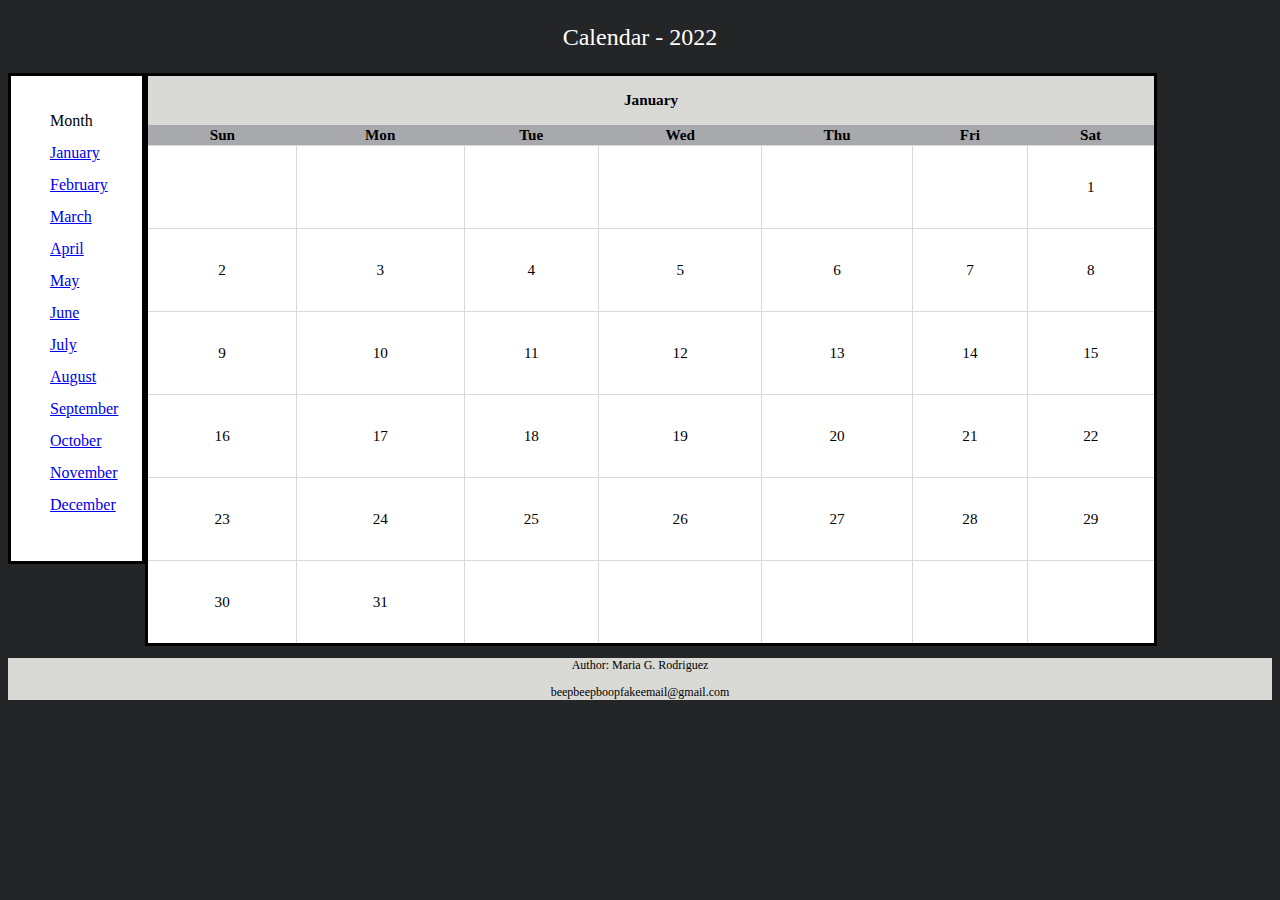
<file: index.html>
<!DOCTYPE html>
<html>
<head>
	<!--
	Author: Maria G. Rodriguez
	Date: November 1, 2022
	Program: Calendar.html
	-->
	<meta charset="utf-8"/>
	<title> Calendar 2022</title>
	<link href="calendar.css" rel="stylesheet"/>
</head>

<body>
	<footer class="Title">
		<p id="title"> Calendar - 2022</p>
	</footer>
<aside>
	<nav>
		<ul>
			<li>Month</li>
			<li><a href="index.html">January</a></li>
			<li><a href="c_february.html">February</a></li>
			<li><a href="c_march.html">March</a></li>
			<li><a href="c_april.html">April</a></li>
			<li><a href="c_may.html">May</a></li>
			<li><a href="c_june.html">June</a></li>
			<li><a href="c_july.html">July</a></li>
			<li><a href="c_august.html">August</a></li>
			<li><a href="c_september.html">September</a></li>
			<li><a href="c_october.html">October</a></li>
			<li><a href="c_november.html">November</a></li>
			<li><a href="c_december.html">December</a></li>
		</ul>
	</nav>
</aside>
	<table class="Month">
		<thead>
		<tr> 
			<th colspan="7">January</th>
		</tr>
		</thead>
		<tbody>
		<tr id="wkdays">
			<th>Sun</th>
			<th>Mon</th>
			<th>Tue</th>
			<th>Wed</th>
			<th>Thu</th>
			<th>Fri</th>
			<th>Sat</th>
		</tr>
			<tr>
				<td> </td>
				<td> </td>
				<td> </td>
				<td> </td>
				<td> </td>
				<td> </td>
				<td>1</td>
			</tr>
			<tr>
				<td>2</td>
				<td>3</td>
				<td>4</td>
				<td>5</td>
				<td>6</td>
				<td>7</td>
				<td>8</td>
			</tr>
			<tr>
				<td>9</td>
				<td>10</td>
				<td>11</td>
				<td>12</td>
				<td>13</td>
				<td>14</td>
				<td>15</td>
			</tr>
			<tr>
				<td>16</td>
				<td>17</td>
				<td>18</td>
				<td>19</td>
				<td>20</td>
				<td>21</td>
				<td>22</td>
			</tr>
			<tr>
				<td>23</td>
				<td>24</td>
				<td>25</td>
				<td>26</td>
				<td>27</td>
				<td>28</td>
				<td>29</td>
			</tr>
			<tr>
				<td>30</td>
				<td>31</td>
				<td></td>
				<td></td>
				<td></td>
				<td></td>
				<td></td>
			</tr>
		</tbody>
	</table>
	
</body>
<footer>
	<p> Author: Maria G. Rodriguez</p>
	<p> beepbeepboopfakeemail@gmail.com</p>
</footer>

</html>
</file>
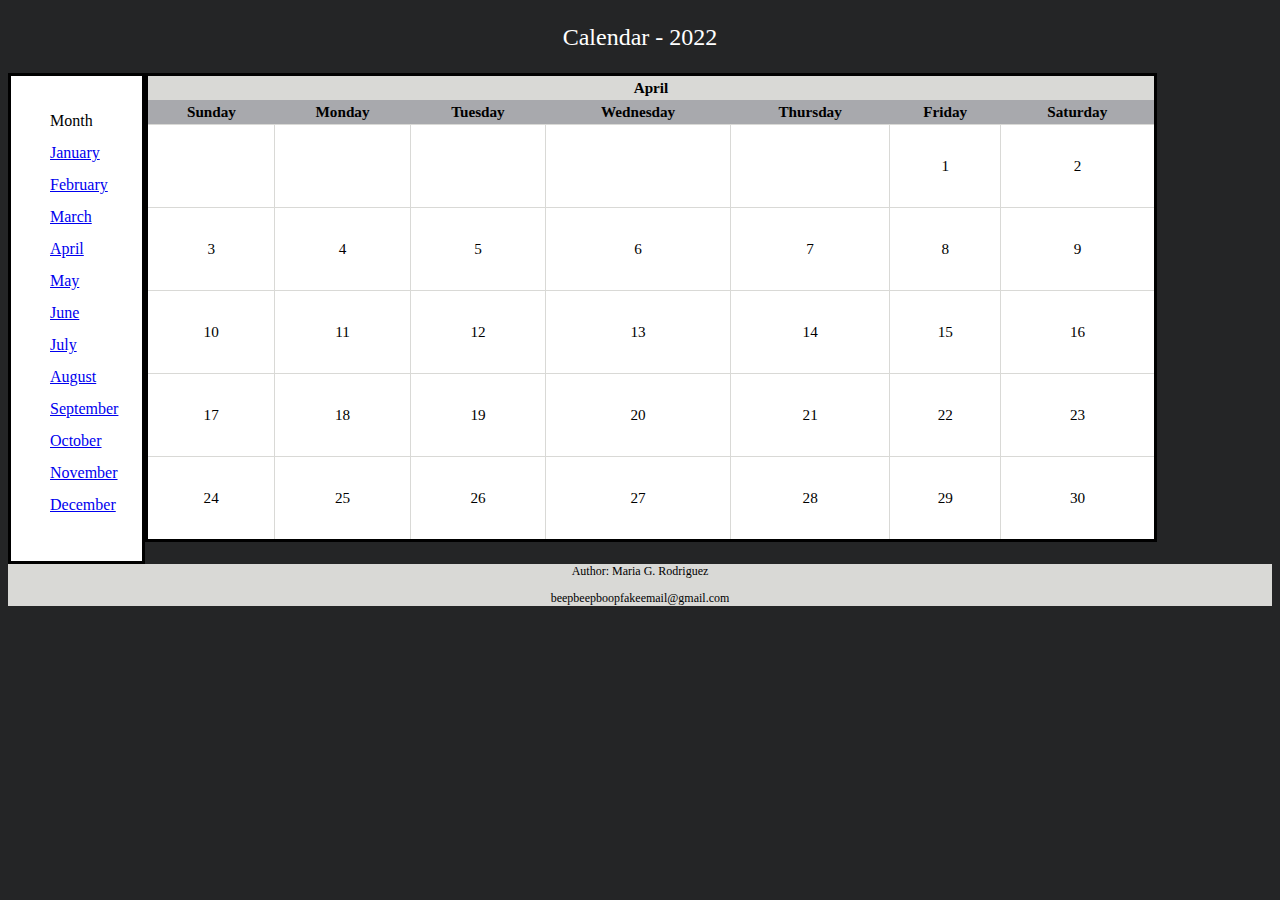
<file: c_april.html>
<!DOCTYPE html>
<html>

<head>
	<!--
	Author: Maria G. Rodriguez
	Date: November 1, 2022
	Program: Calendar.html
	-->
	<meta charset="utf-8"/>
	<title> Calendar 2022</title>
	<link href="calendar.css" rel="stylesheet"/>
</head>

<body>
	<footer class="Title">
		<p id="title"> Calendar - 2022</p>
	</footer>
<aside>
	<nav>
		<ul>
			<li>Month</li>
			<li><a href="index.html">January</a></li>
			<li><a href="c_february.html">February</a></li>
			<li><a href="c_march.html">March</a></li>
			<li><a href="c_april.html">April</a></li>
			<li><a href="c_may.html">May</a></li>
			<li><a href="c_june.html">June</a></li>
			<li><a href="c_july.html">July</a></li>
			<li><a href="c_august.html">August</a></li>
			<li><a href="c_september.html">September</a></li>
			<li><a href="c_october.html">October</a></li>
			<li><a href="c_november.html">November</a></li>
			<li><a href="c_december.html">December</a></li>
		</ul>
	</nav>
</aside>
	<table class="Month">
		<thead>
		<tr>
			<th colspan="7">April</th>
		</tr>
		<tr id="wkdays">
			<th>Sunday</th>
			<th>Monday</th>
			<th>Tuesday</th>
			<th>Wednesday</th>
			<th>Thursday</th>
			<th>Friday</th>
			<th>Saturday</th>
		</tr>
		</thead>
		<tbody>
			<tr>
				<td></td>
				<td></td>
				<td></td>
				<td></td>
				<td></td>
				<td>1</td>
				<td>2</td>
			</tr>
			<tr>
				<td>3</td>
				<td>4</td>
				<td>5</td>
				<td>6</td>
				<td>7</td>
				<td>8</td>
				<td>9</td>
			</tr>
			<tr>
				<td>10</td>
				<td>11</td>
				<td>12</td>
				<td>13</td>
				<td>14</td>
				<td>15</td>
				<td>16</td>
			</tr>
			<tr>
				<td>17</td>
				<td>18</td>
				<td>19</td>
				<td>20</td>
				<td>21</td>
				<td>22</td>
				<td>23</td>
			</tr>
			<tr>
				<td>24</td>
				<td>25</td>
				<td>26</td>
				<td>27</td>
				<td>28</td>
				<td>29</td>
				<td>30</td>
			</tr>
		</tbody>
	</table>
	
</body>
<footer>
	<p> Author: Maria G. Rodriguez</p>
	<p> beepbeepboopfakeemail@gmail.com</p>
</footer>

</html>
</file>
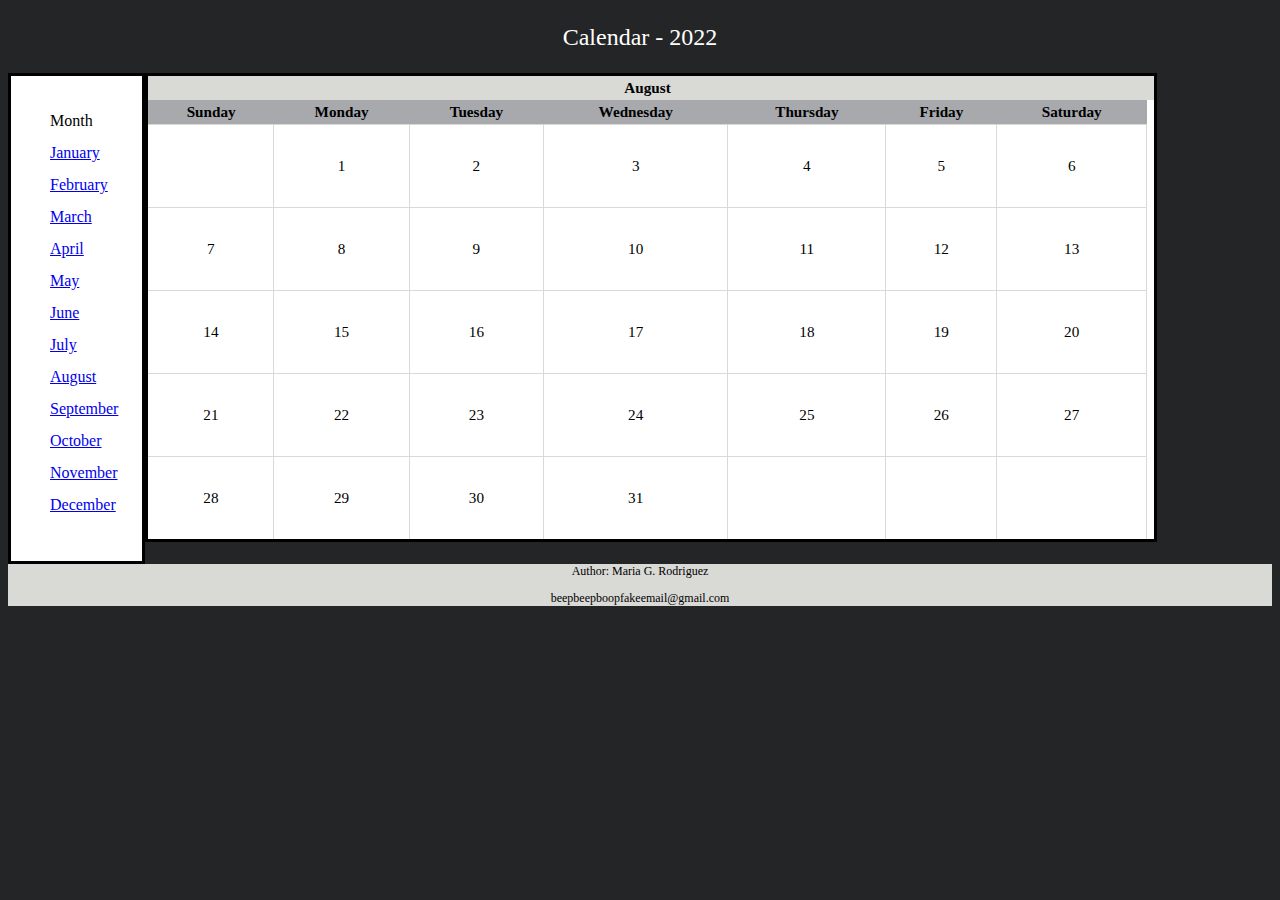
<file: c_august.html>
<!DOCTYPE html>
<html>

<head>
	<!--
	Author: Maria G. Rodriguez
	Date: November 1, 2022
	Program: Calendar.html
	-->
	<meta charset="utf-8"/>
	<title> Calendar 2022</title>
	<link href="calendar.css" rel="stylesheet"/>
</head>

<body>
	<footer class="Title">
		<p id="title"> Calendar - 2022</p>
	</footer>
<aside>
	<nav>
		<ul>
			<li>Month</li>
			<li><a href="index.html">January</a></li>
			<li><a href="c_february.html">February</a></li>
			<li><a href="c_march.html">March</a></li>
			<li><a href="c_april.html">April</a></li>
			<li><a href="c_may.html">May</a></li>
			<li><a href="c_june.html">June</a></li>
			<li><a href="c_july.html">July</a></li>
			<li><a href="c_august.html">August</a></li>
			<li><a href="c_september.html">September</a></li>
			<li><a href="c_october.html">October</a></li>
			<li><a href="c_november.html">November</a></li>
			<li><a href="c_december.html">December</a></li>
		</ul>
	</nav>
</aside>
	<table class="Month">
		<thead>
		<tr>
			<th colspan="7">August<th>
		</tr>
		<tr id="wkdays">
			<th>Sunday</th>
			<th>Monday</th>
			<th>Tuesday</th>
			<th>Wednesday</th>
			<th>Thursday</th>
			<th>Friday</th>
			<th>Saturday</th>
		</tr>
		</thead>
		<tbody>
			<tr>
				<td></td>
				<td>1</td>
				<td>2</td>
				<td>3</td>
				<td>4</td>
				<td>5</td>
				<td>6</td>
			</tr>
			<tr>
				<td>7</td>
				<td>8</td>
				<td>9</td>
				<td>10</td>
				<td>11</td>
				<td>12</td>
				<td>13</td>
			</tr>
			<tr>
				<td>14</td>
				<td>15</td>
				<td>16</td>
				<td>17</td>
				<td>18</td>
				<td>19</td>
				<td>20</td>
			</tr>
			<tr>
				<td>21</td>
				<td>22</td>
				<td>23</td>
				<td>24</td>
				<td>25</td>
				<td>26</td>
				<td>27</td>
			</tr>
			<tr>
				<td>28</td>
				<td>29</td>
				<td>30</td>
				<td>31</td>
				<td></td>
				<td></td>
				<td></td>
			</tr>
		</tbody>
	</table>
	
</body>
<footer>
	<p> Author: Maria G. Rodriguez</p>
	<p> beepbeepboopfakeemail@gmail.com</p>
</footer>

</html>
</file>
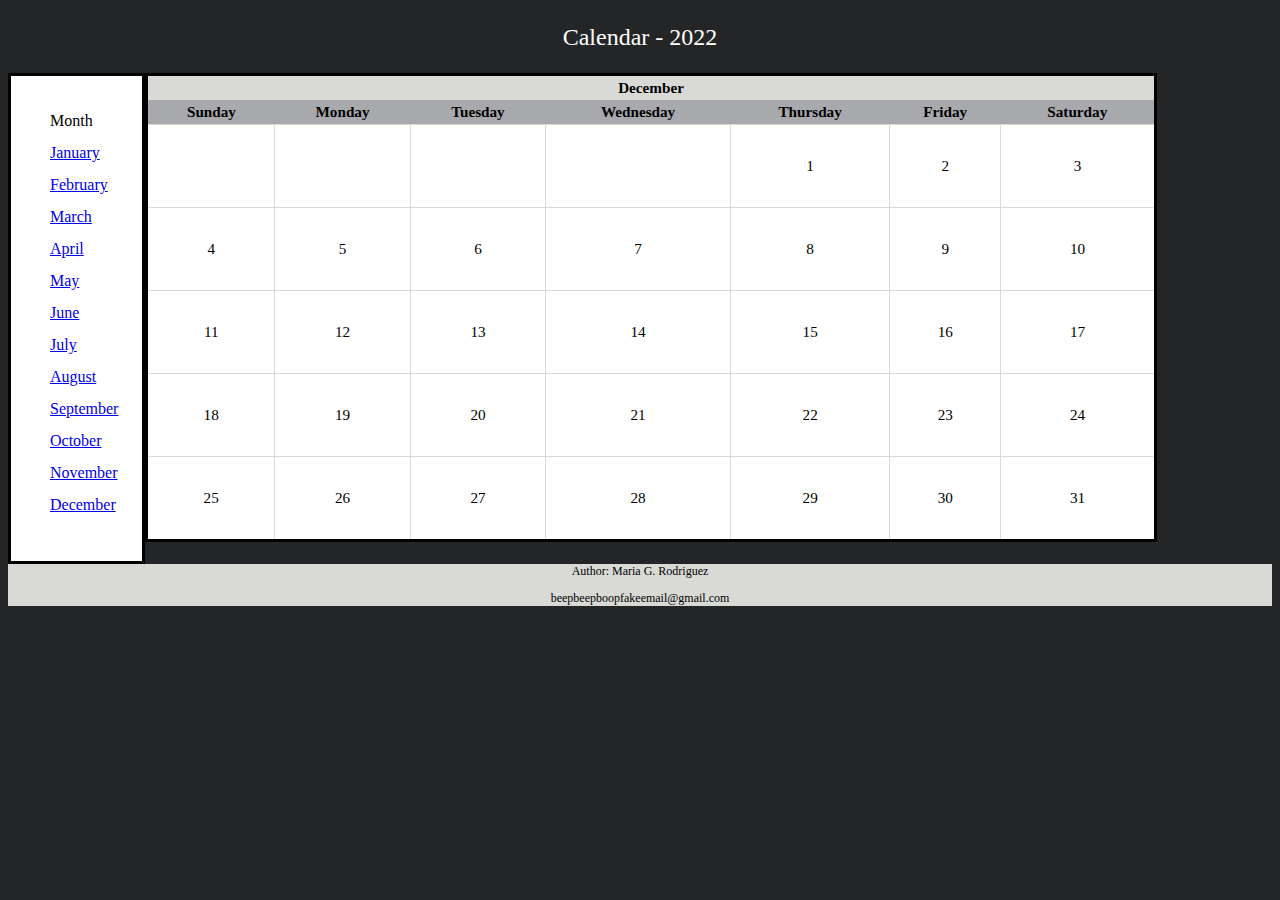
<file: c_december.html>
<!DOCTYPE html>
<html>

<head>
	<!--
	Author: Maria G. Rodriguez
	Date: November 1, 2022
	Program: Calendar.html
	-->
	<meta charset="utf-8"/>
	<title> Calendar 2022</title>
	<link href="calendar.css" rel="stylesheet"/>
</head>

<body>
	<footer class="Title">
		<p id="title"> Calendar - 2022</p>
	</footer>
<aside>
	<nav>
		<ul>
			<li>Month</li>
			<li><a href="index.html">January</a></li>
			<li><a href="c_february.html">February</a></li>
			<li><a href="c_march.html">March</a></li>
			<li><a href="c_april.html">April</a></li>
			<li><a href="c_may.html">May</a></li>
			<li><a href="c_june.html">June</a></li>
			<li><a href="c_july.html">July</a></li>
			<li><a href="c_august.html">August</a></li>
			<li><a href="c_september.html">September</a></li>
			<li><a href="c_october.html">October</a></li>
			<li><a href="c_november.html">November</a></li>
			<li><a href="c_december.html">December</a></li>
		</ul>
	</nav>
</aside>
	<table class="Month">
		<thead>
		<tr>
			<th colspan="7">December</th>
		</tr>
		<tr id="wkdays">
			<th>Sunday</th>
			<th>Monday</th>
			<th>Tuesday</th>
			<th>Wednesday</th>
			<th>Thursday</th>
			<th>Friday</th>
			<th>Saturday</th>
		</tr>
		</thead>
		<tbody>
			<tr>
				<td></td>
				<td></td>
				<td></td>
				<td></td>
				<td>1</td>
				<td>2</td>
				<td>3</td>
			</tr>
			<tr>
				<td>4</td>
				<td>5</td>
				<td>6</td>
				<td>7</td>
				<td>8</td>
				<td>9</td>
				<td>10</td>
			</tr>
			<tr>
				<td>11</td>
				<td>12</td>
				<td>13</td>
				<td>14</td>
				<td>15</td>
				<td>16</td>
				<td>17</td>
			</tr>
			<tr>
				<td>18</td>
				<td>19</td>
				<td>20</td>
				<td>21</td>
				<td>22</td>
				<td>23</td>
				<td>24</td>
			</tr>
			<tr>
				<td>25</td>
				<td>26</td>
				<td>27</td>
				<td>28</td>
				<td>29</td>
				<td>30</td>
				<td>31</td>
			</tr>
		</tbody>
	</table>
	
</body>
<footer>
	<p> Author: Maria G. Rodriguez</p>
	<p> beepbeepboopfakeemail@gmail.com</p>
</footer>

</html>
</file>
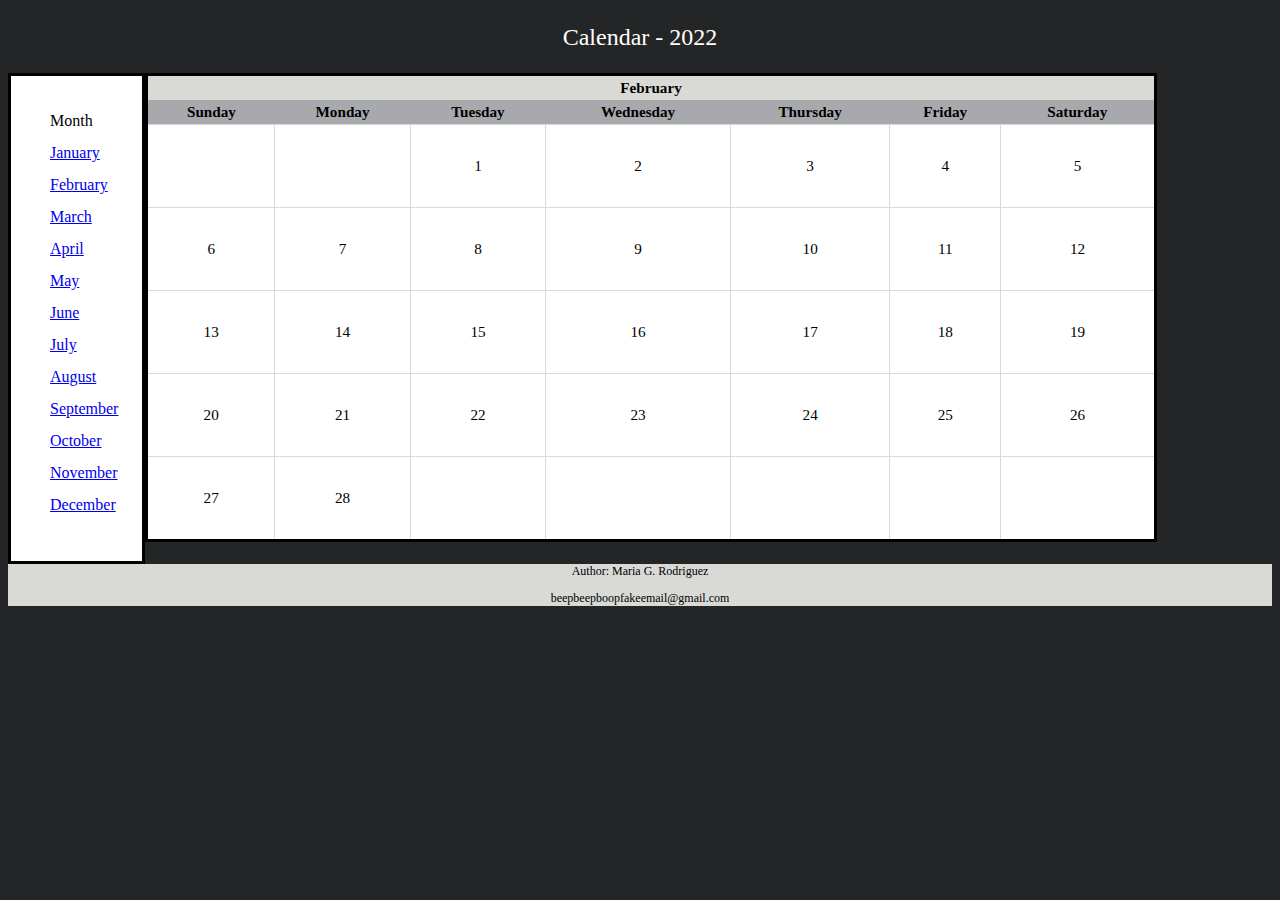
<file: c_february.html>
<!DOCTYPE html>
<html>

<head>
	<!--
	Author: Maria G. Rodriguez
	Date: November 1, 2022
	Program: Calendar.html
	-->
	<meta charset="utf-8"/>
	<title> Calendar 2022</title>
	<link href="calendar.css" rel="stylesheet"/>
</head>
<body>
	<footer class="Title">
		<p id="title"> Calendar - 2022</p>
	</footer>
<aside>
	<nav>
		<ul>
			<li>Month</li>
			<li><a href="Calendar.html">January</a></li>
			<li><a href="c_february.html">February</a></li>
			<li><a href="c_march.html">March</a></li>
			<li><a href="c_april.html">April</a></li>
			<li><a href="c_may.html">May</a></li>
			<li><a href="c_june.html">June</a></li>
			<li><a href="c_july.html">July</a></li>
			<li><a href="c_august.html">August</a></li>
			<li><a href="c_september.html">September</a></li>
			<li><a href="c_october.html">October</a></li>
			<li><a href="c_november.html">November</a></li>
			<li><a href="c_december.html">December</a></li>
		</ul>
	</nav>
</aside>
	<table class="Month">
		<thead>
		<tr> 
			<th colspan="7">February</th>
		</tr>
		<tr id="wkdays">
			<th>Sunday</th>
			<th>Monday</th>
			<th>Tuesday</th>
			<th>Wednesday</th>
			<th>Thursday</th>
			<th>Friday</th>
			<th>Saturday</th>
		</tr>
		</thead>
		<tbody>
			<tr>
				<td></td>
				<td></td>
				<td>1</td>
				<td>2</td>
				<td>3</td>
				<td>4</td>
				<td>5</td>
			</tr>
			<tr>
				<td>6</td>
				<td>7</td>
				<td>8</td>
				<td>9</td>
				<td>10</td>
				<td>11</td>
				<td>12</td>
			</tr>
			<tr>
				<td>13</td>
				<td>14</td>
				<td>15</td>
				<td>16</td>
				<td>17</td>
				<td>18</td>
				<td>19</td>
			</tr>
			<tr>
				<td>20</td>
				<td>21</td>
				<td>22</td>
				<td>23</td>
				<td>24</td>
				<td>25</td>
				<td>26</td>
			</tr>
			<tr>
				<td>27</td>
				<td>28</td>
				<td></td>
				<td></td>
				<td></td>
				<td></td>
				<td></td>
			</tr>
		</tbody>
	</table>
	
</body>
<footer>
	<p> Author: Maria G. Rodriguez</p>
	<p> beepbeepboopfakeemail@gmail.com</p>
</footer>

</html>
</file>
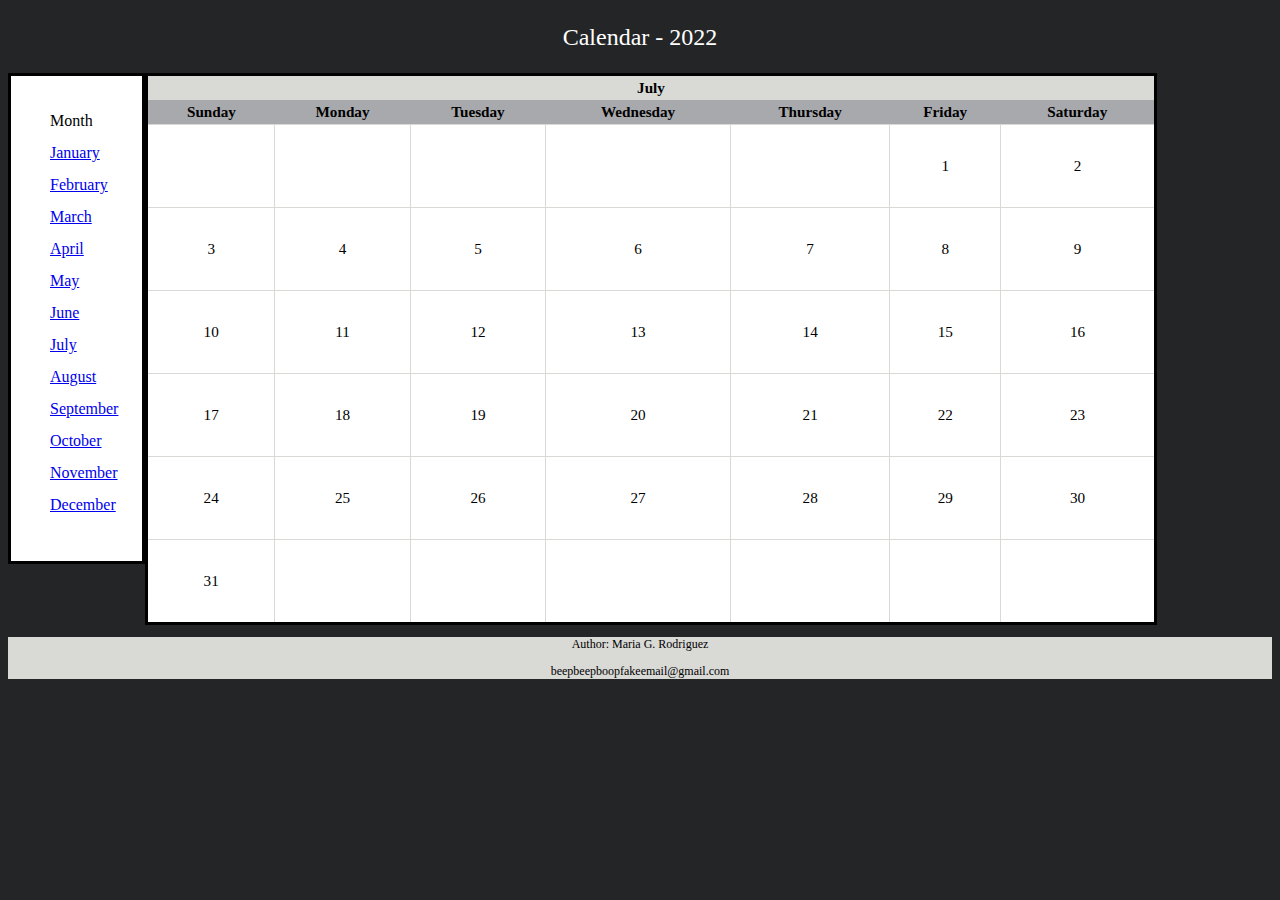
<file: c_july.html>
<!DOCTYPE html>
<html>

<head>
	<!--
	Author: Maria G. Rodriguez
	Date: November 1, 2022
	Program: Calendar.html
	-->
	<meta charset="utf-8"/>
	<title> Calendar 2022</title>
	<link href="calendar.css" rel="stylesheet"/>
</head>

<body>
	<footer class="Title">
		<p id="title"> Calendar - 2022</p>
	</footer>
<aside>
	<nav>
		<ul>
			<li>Month</li>
			<li><a href="Calendar.html">January</a></li>
			<li><a href="c_february.html">February</a></li>
			<li><a href="c_march.html">March</a></li>
			<li><a href="c_april.html">April</a></li>
			<li><a href="c_may.html">May</a></li>
			<li><a href="c_june.html">June</a></li>
			<li><a href="c_july.html">July</a></li>
			<li><a href="c_august.html">August</a></li>
			<li><a href="c_september.html">September</a></li>
			<li><a href="c_october.html">October</a></li>
			<li><a href="c_november.html">November</a></li>
			<li><a href="c_december.html">December</a></li>
		</ul>
	</nav>
</aside>
	<table class="Month">
		<thead>
		<tr> 
			<th colspan="7">July</th>
		</tr>
		<tr id="wkdays">
			<th>Sunday</th>
			<th>Monday</th>
			<th>Tuesday</th>
			<th>Wednesday</th>
			<th>Thursday</th>
			<th>Friday</th>
			<th>Saturday</th>
		</tr>
		</thead>
		<tr>
			<td></td>
			<td></td>
			<td></td>
			<td></td>
			<td></td>
			<td>1</td>
			<td>2</td>
		</tr>
		<tr>
			<td>3</td>
			<td>4</td>
			<td>5</td>
			<td>6</td>
			<td>7</td>
			<td>8</td>
			<td>9</td>
		</tr>
		<tr>
			<td>10</td>
			<td>11</td>
			<td>12</td>
			<td>13</td>
			<td>14</td>
			<td>15</td>
			<td>16</td>
		</tr>
		<tr>
			<td>17</td>
			<td>18</td>
			<td>19</td>
			<td>20</td>
			<td>21</td>
			<td>22</td>
			<td>23</td>
		</tr>
		<tr>
			<td>24</td>
			<td>25</td>
			<td>26</td>
			<td>27</td>
			<td>28</td>
			<td>29</td>
			<td>30</td>
		</tr>
		<tr>
			<td>31</td>
			<td></td>
			<td></td>
			<td></td>
			<td></td>
			<td></td>
			<td></td>
		</tr>
	</table>
	
</body>
<footer>
	<p> Author: Maria G. Rodriguez</p>
	<p> beepbeepboopfakeemail@gmail.com</p>
</footer>

</html>
</file>
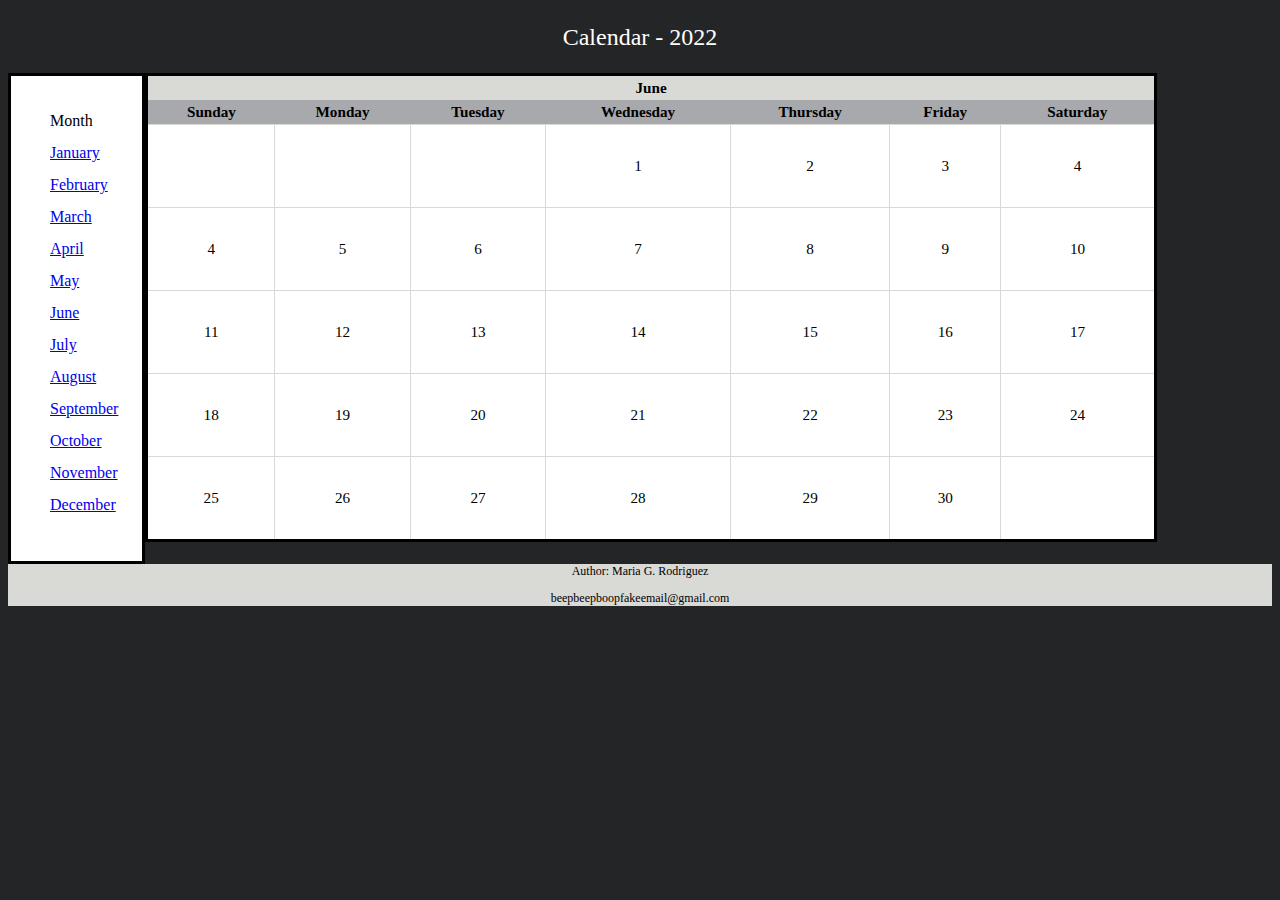
<file: c_june.html>
<!DOCTYPE html>
<html>

<head>
	<!--
	Author: Maria G. Rodriguez
	Date: November 1, 2022
	Program: Calendar.html
	-->
	<meta charset="utf-8"/>
	<title> Calendar 2022</title>
	<link href="calendar.css" rel="stylesheet"/>
</head>

<body>
	<footer class="Title">
		<p id="title"> Calendar - 2022</p>
	</footer>
<aside>
	<nav>
		<ul>
			<li>Month</li>
			<li><a href="Calendar.html">January</a></li>
			<li><a href="c_february.html">February</a></li>
			<li><a href="c_march.html">March</a></li>
			<li><a href="c_april.html">April</a></li>
			<li><a href="c_may.html">May</a></li>
			<li><a href="c_june.html">June</a></li>
			<li><a href="c_july.html">July</a></li>
			<li><a href="c_august.html">August</a></li>
			<li><a href="c_september.html">September</a></li>
			<li><a href="c_october.html">October</a></li>
			<li><a href="c_november.html">November</a></li>
			<li><a href="c_december.html">December</a></li>
		</ul>
	</nav>
</aside>
	<table class="Month">
		<thead>
		<tr> 
			<th colspan="7">June</th>
		</tr>
		<tr id="wkdays">
			<th>Sunday</th>
			<th>Monday</th>
			<th>Tuesday</th>
			<th>Wednesday</th>
			<th>Thursday</th>
			<th>Friday</th>
			<th>Saturday</th>
		</tr>
		</thead>
		<tbody>
			<tr>
				<td></td>
				<td></td>
				<td></td>
				<td>1</td>
				<td>2</td>
				<td>3</td>
				<td>4</td>
			</tr>
			<tr>
				<td>4</td>
				<td>5</td>
				<td>6</td>
				<td>7</td>
				<td>8</td>
				<td>9</td>
				<td>10</td>
			</tr>
			<tr>
				<td>11</td>
				<td>12</td>
				<td>13</td>
				<td>14</td>
				<td>15</td>
				<td>16</td>
				<td>17</td>
			</tr>
			<tr>
				<td>18</td>
				<td>19</td>
				<td>20</td>
				<td>21</td>
				<td>22</td>
				<td>23</td>
				<td>24</td>
			</tr>
			<tr>
				<td>25</td>
				<td>26</td>
				<td>27</td>
				<td>28</td>
				<td>29</td>
				<td>30</td>
				<td></td>
			</tr>
		</tbody>
	</table>
	
</body>
<footer>
	<p> Author: Maria G. Rodriguez</p>
	<p> beepbeepboopfakeemail@gmail.com</p>
</footer>

</html>
</file>
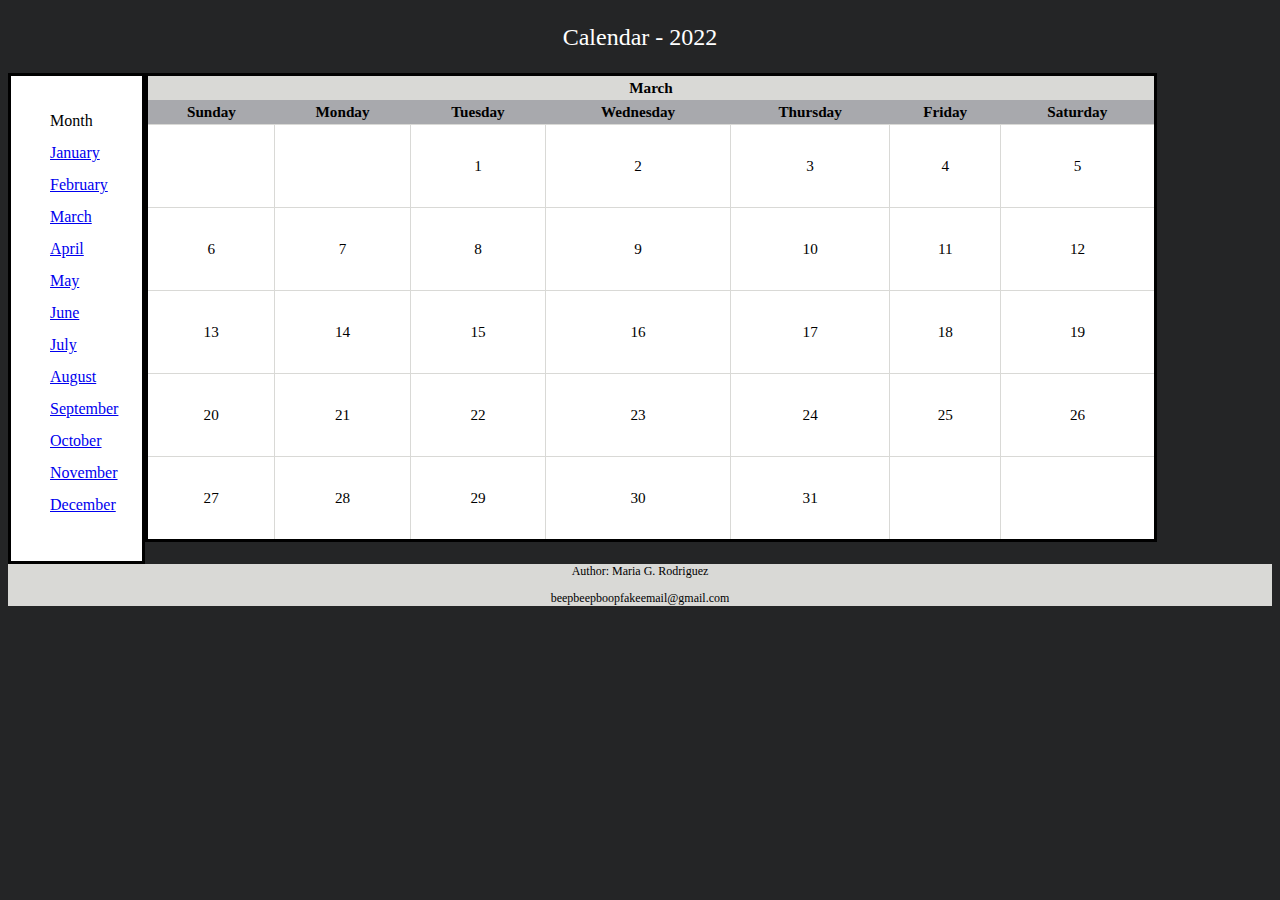
<file: c_march.html>
<!DOCTYPE html>
<html>

<head>
	<!--
	Author: Maria G. Rodriguez
	Date: November 1, 2022
	Program: Calendar.html
	-->
	<meta charset="utf-8"/>
	<title> Calendar 2022</title>
	<link href="calendar.css" rel="stylesheet"/>
</head>

<body>
	<footer class="Title">
		<p id="title"> Calendar - 2022</p>
	</footer>
<aside>
	<nav>
		<ul>
			<li>Month</li>
			<li><a href="Calendar.html">January</a></li>
			<li><a href="c_february.html">February</a></li>
			<li><a href="c_march.html">March</a></li>
			<li><a href="c_april.html">April</a></li>
			<li><a href="c_may.html">May</a></li>
			<li><a href="c_june.html">June</a></li>
			<li><a href="c_july.html">July</a></li>
			<li><a href="c_august.html">August</a></li>
			<li><a href="c_september.html">September</a></li>
			<li><a href="c_october.html">October</a></li>
			<li><a href="c_november.html">November</a></li>
			<li><a href="c_december.html">December</a></li>
		</ul>
	</nav>
</aside>
	<table class="Month">
		<thead>
		<tr>
			<th colspan="7">March</th>
		</tr>
		<tr id="wkdays">
			<th>Sunday</th>
			<th>Monday</th>
			<th>Tuesday</th>
			<th>Wednesday</th>
			<th>Thursday</th>
			<th>Friday</th>
			<th>Saturday</th>
		</tr>
		<tbody>
			<tr>
				<td></td>
				<td></td>
				<td>1</td>
				<td>2</td>
				<td>3</td>
				<td>4</td>
				<td>5</td>
			</tr>
			<tr>
				<td>6</td>
				<td>7</td>
				<td>8</td>
				<td>9</td>
				<td>10</td>
				<td>11</td>
				<td>12</td>
			</tr>
			<tr>
				<td>13</td>
				<td>14</td>
				<td>15</td>
				<td>16</td>
				<td>17</td>
				<td>18</td>
				<td>19</td>
			</tr>
			<tr>
				<td>20</td>
				<td>21</td>
				<td>22</td>
				<td>23</td>
				<td>24</td>
				<td>25</td>
				<td>26</td>
			</tr>
			<tr>
				<td>27</td>
				<td>28</td>
				<td>29</td>
				<td>30</td>
				<td>31</td>
				<td></td>
				<td></td>
			</tr>
		</tbody>
	</table>
	
</body>
<footer>
	<p> Author: Maria G. Rodriguez</p>
	<p> beepbeepboopfakeemail@gmail.com</p>
</footer>

</html>
</file>
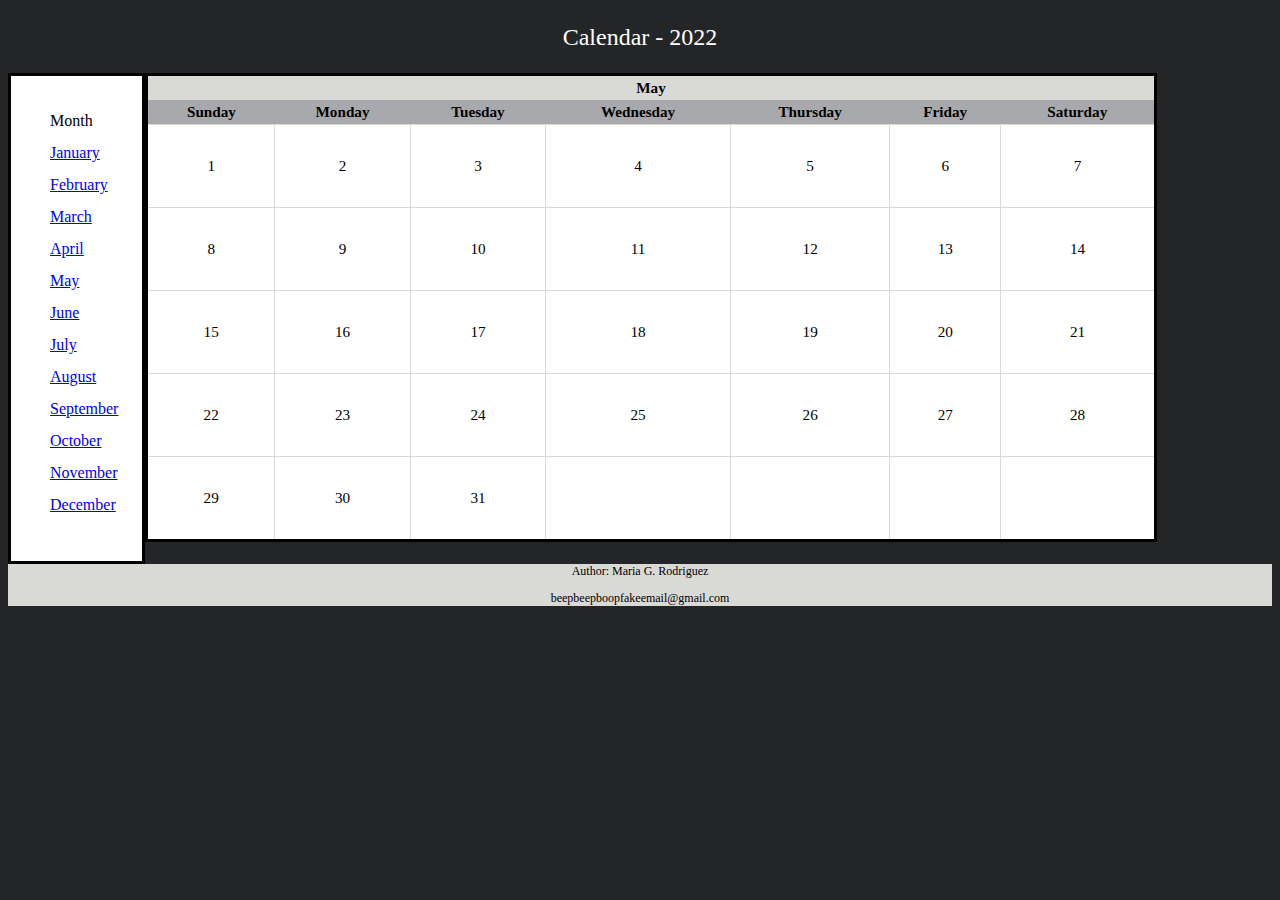
<file: c_may.html>
<!DOCTYPE html>
<html>

<head>
	<!--
	Author: Maria G. Rodriguez
	Date: November 1, 2022
	Program: Calendar.html
	-->
	<meta charset="utf-8"/>
	<title> Calendar 2022</title>
	<link href="calendar.css" rel="stylesheet"/>
</head>

<body>
	<footer class="Title">
		<p id="title"> Calendar - 2022</p>
	</footer>
<aside>
	<nav>
		<ul>
			<li>Month</li>
			<li><a href="index.html">January</a></li>
			<li><a href="c_february.html">February</a></li>
			<li><a href="c_march.html">March</a></li>
			<li><a href="c_april.html">April</a></li>
			<li><a href="c_may.html">May</a></li>
			<li><a href="c_june.html">June</a></li>
			<li><a href="c_july.html">July</a></li>
			<li><a href="c_august.html">August</a></li>
			<li><a href="c_september.html">September</a></li>
			<li><a href="c_october.html">October</a></li>
			<li><a href="c_november.html">November</a></li>
			<li><a href="c_december.html">December</a></li>
		</ul>
	</nav>
</aside>
	<table class="Month">
		<thead>
		<tr> 
			<th colspan="7">May</th>
		</tr>
		<tr id="wkdays">
			<th>Sunday</th>
			<th>Monday</th>
			<th>Tuesday</th>
			<th>Wednesday</th>
			<th>Thursday</th>
			<th>Friday</th>
			<th>Saturday</th>
		</tr>
		</thead>
		<tbody>
			<tr>
				<td>1</td>
				<td>2</td>
				<td>3</td>
				<td>4</td>
				<td>5</td>
				<td>6</td>
				<td>7</td>
			</tr>
			<tr>
				<td>8</td>
				<td>9</td>
				<td>10</td>
				<td>11</td>
				<td>12</td>
				<td>13</td>
				<td>14</td>
			</tr>
			<tr>
				<td>15</td>
				<td>16</td>
				<td>17</td>
				<td>18</td>
				<td>19</td>
				<td>20</td>
				<td>21</td>
			</tr>
			<tr>
				<td>22</td>
				<td>23</td>
				<td>24</td>
				<td>25</td>
				<td>26</td>
				<td>27</td>
				<td>28</td>
			</tr>
			<tr>
				<td>29</td>
				<td>30</td>
				<td>31</td>
				<td></td>
				<td></td>
				<td></td>
				<td></td>
			</tr>
		</tbody>
	</table>
	
</body>
<footer>
	<p> Author: Maria G. Rodriguez</p>
	<p> beepbeepboopfakeemail@gmail.com</p>
</footer>

</html>
</file>
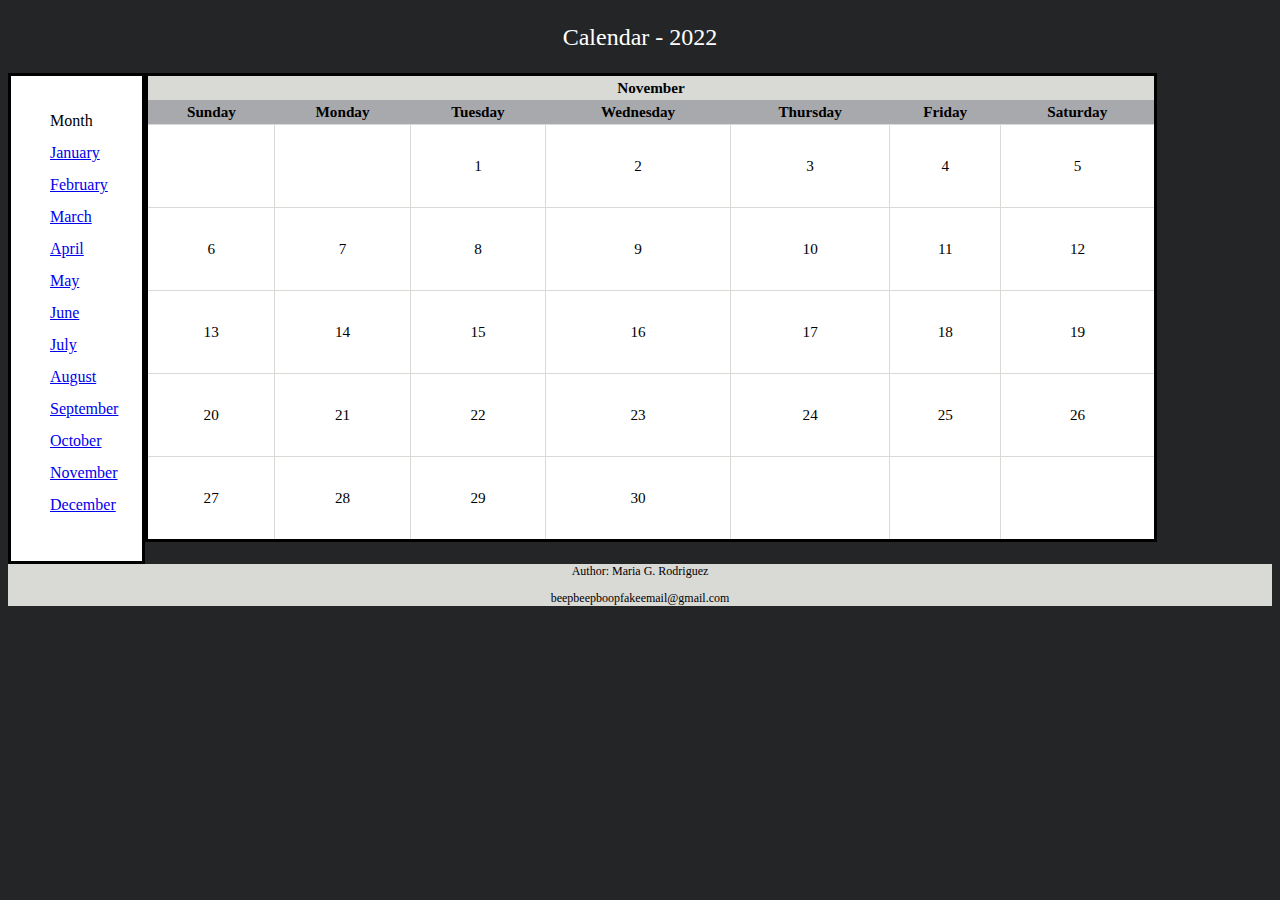
<file: c_november.html>
<!DOCTYPE html>
<html>

<head>
	<!--
	Author: Maria G. Rodriguez
	Date: November 1, 2022
	Program: Calendar.html
	-->
	<meta charset="utf-8"/>
	<title> Calendar 2022</title>
	<link href="calendar.css" rel="stylesheet"/>
</head>

<body>
	<footer class="Title">
		<p id="title"> Calendar - 2022</p>
	</footer>
<aside>
	<nav>
		<ul>
			<li>Month</li>
			<li><a href="index.html">January</a></li>
			<li><a href="c_february.html">February</a></li>
			<li><a href="c_march.html">March</a></li>
			<li><a href="c_april.html">April</a></li>
			<li><a href="c_may.html">May</a></li>
			<li><a href="c_june.html">June</a></li>
			<li><a href="c_july.html">July</a></li>
			<li><a href="c_august.html">August</a></li>
			<li><a href="c_september.html">September</a></li>
			<li><a href="c_october.html">October</a></li>
			<li><a href="c_november.html">November</a></li>
			<li><a href="c_december.html">December</a></li>
		</ul>
	</nav>
</aside>
	<table class="Month">
		<thead>
		<tr>
			<th colspan="7">November</th>
		</tr>
		<tr id="wkdays">
			<th>Sunday</th>
			<th>Monday</th>
			<th>Tuesday</th>
			<th>Wednesday</th>
			<th>Thursday</th>
			<th>Friday</th>
			<th>Saturday</th>
		</tr>
		</thead>
		<tbody>
			<tr>
				<td></td>
				<td></td>
				<td>1</td>
				<td>2</td>
				<td>3</td>
				<td>4</td>
				<td>5</td>
			</tr>
			<tr>
				<td>6</td>
				<td>7</td>
				<td>8</td>
				<td>9</td>
				<td>10</td>
				<td>11</td>
				<td>12</td>
			</tr>
			<tr>
				<td>13</td>
				<td>14</td>
				<td>15</td>
				<td>16</td>
				<td>17</td>
				<td>18</td>
				<td>19</td>
			</tr>
			<tr>
				<td>20</td>
				<td>21</td>
				<td>22</td>
				<td>23</td>
				<td>24</td>
				<td>25</td>
				<td>26</td>
			</tr>
			<tr>
				<td>27</td>
				<td>28</td>
				<td>29</td>
				<td>30</td>
				<td></td>
				<td></td>
				<td></td>
			</tr>
		</tbody>
	</table>
	
</body>
<footer>
	<p> Author: Maria G. Rodriguez</p>
	<p> beepbeepboopfakeemail@gmail.com</p>
</footer>

</html>
</file>
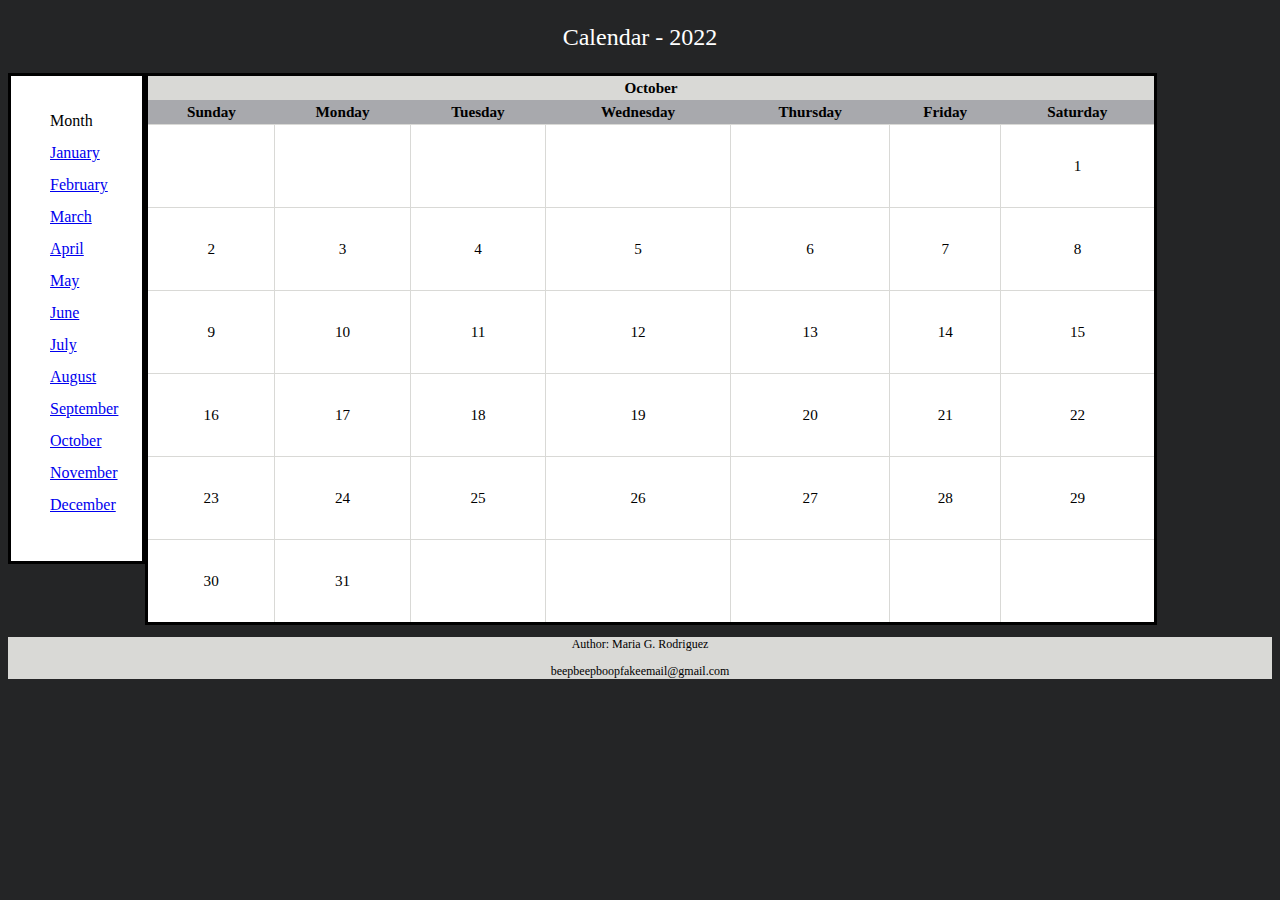
<file: c_october.html>
<!DOCTYPE html>
<html>

<head>
	<!--
	Author: Maria G. Rodriguez
	Date: November 1, 2022
	Program: Calendar.html
	-->
	<meta charset="utf-8"/>
	<title> Calendar 2022</title>
	<link href="calendar.css" rel="stylesheet"/>
</head>

<body>
	<footer class="Title">
		<p id="title"> Calendar - 2022</p>
	</footer>
<aside>
	<nav>
		<ul>
			<li>Month</li>
			<li><a href="Calendar.html">January</a></li>
			<li><a href="c_february.html">February</a></li>
			<li><a href="c_march.html">March</a></li>
			<li><a href="c_april.html">April</a></li>
			<li><a href="c_may.html">May</a></li>
			<li><a href="c_june.html">June</a></li>
			<li><a href="c_july.html">July</a></li>
			<li><a href="c_august.html">August</a></li>
			<li><a href="c_september.html">September</a></li>
			<li><a href="c_october.html">October</a></li>
			<li><a href="c_november.html">November</a></li>
			<li><a href="c_december.html">December</a></li>
		</ul>
	</nav>
</aside>
	<table class="Month">
		<thead>
		<tr>
			<th colspan="7">October</th>
		</tr>
		<tr id="wkdays">
			<th>Sunday</th>
			<th>Monday</th>
			<th>Tuesday</th>
			<th>Wednesday</th>
			<th>Thursday</th>
			<th>Friday</th>
			<th>Saturday</th>
		</tr>
		</thead>
		<tbody>
			<tr>
				<td></td>
				<td></td>
				<td></td>
				<td></td>
				<td></td>
				<td></td>
				<td>1</td>
			</tr>
			<tr>
				<td>2</td>
				<td>3</td>
				<td>4</td>
				<td>5</td>
				<td>6</td>
				<td>7</td>
				<td>8</td>
			</tr>
			<tr>
				<td>9</td>
				<td>10</td>
				<td>11</td>
				<td>12</td>
				<td>13</td>
				<td>14</td>
				<td>15</td>
			</tr>
			<tr>
				<td>16</td>
				<td>17</td>
				<td>18</td>
				<td>19</td>
				<td>20</td>
				<td>21</td>
				<td>22</td>
			</tr>
			<tr>
				<td>23</td>
				<td>24</td>
				<td>25</td>
				<td>26</td>
				<td>27</td>
				<td>28</td>
				<td>29</td>
			</tr>
			<tr>
				<td>30</td>
				<td>31</td>
				<td></td>
				<td></td>
				<td></td>
				<td></td>
				<td></td>
			</tr>
		</tbody>
	</table>
	
</body>
<footer>
	<p> Author: Maria G. Rodriguez</p>
	<p> beepbeepboopfakeemail@gmail.com</p>
</footer>

</html>
</file>
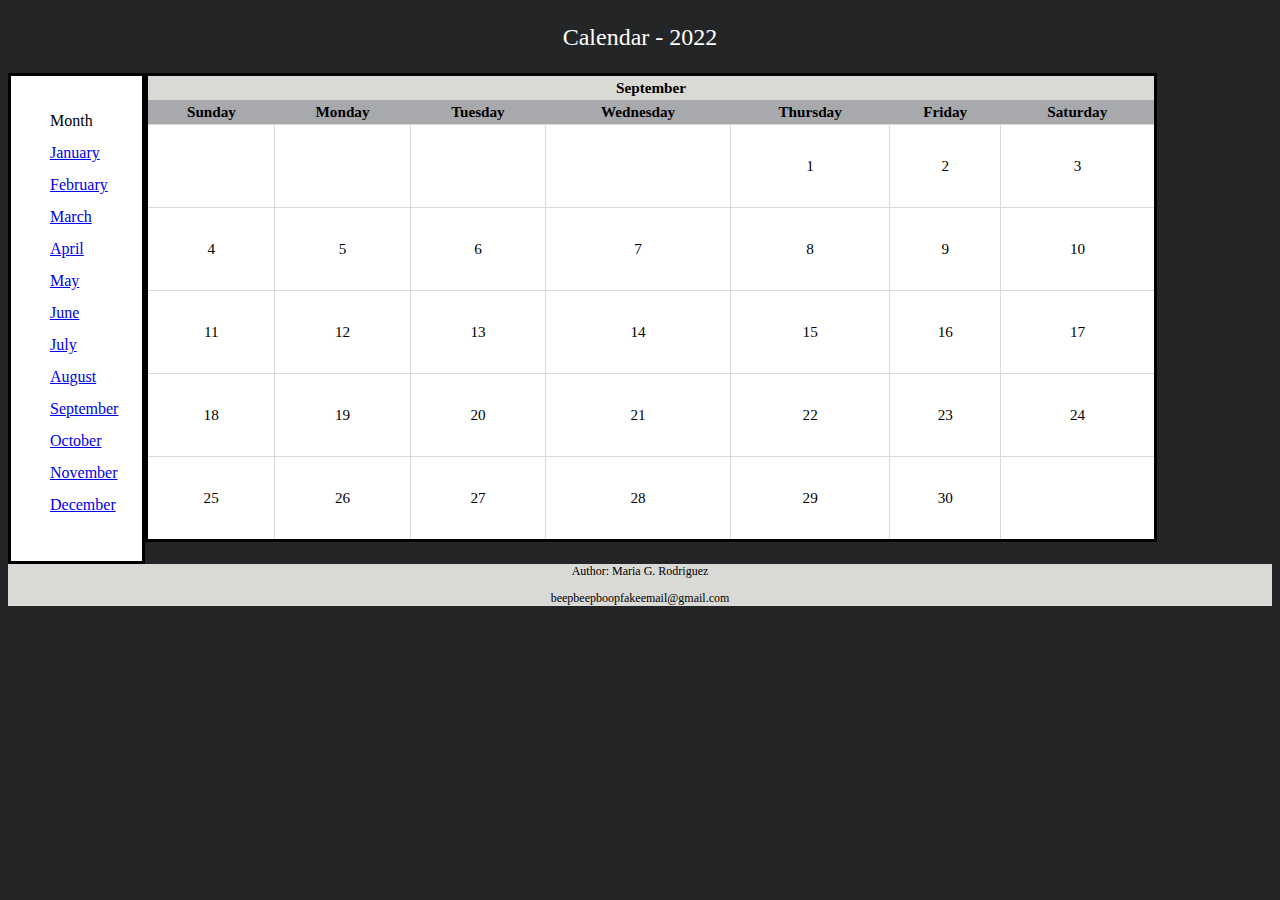
<file: c_september.html>
<!DOCTYPE html>
<html>

<head>
	<!--
	Author: Maria G. Rodriguez
	Date: November 1, 2022
	Program: Calendar.html
	-->
	<meta charset="utf-8"/>
	<title> Calendar 2022</title>
	<link href="calendar.css" rel="stylesheet"/>
</head>

<body>
	<footer class="Title">
		<p id="title"> Calendar - 2022</p>
	</footer>
<aside>
	<nav>
		<ul>
			<li>Month</li>
			<li><a href="Calendar.html">January</a></li>
			<li><a href="c_february.html">February</a></li>
			<li><a href="c_march.html">March</a></li>
			<li><a href="c_april.html">April</a></li>
			<li><a href="c_may.html">May</a></li>
			<li><a href="c_june.html">June</a></li>
			<li><a href="c_july.html">July</a></li>
			<li><a href="c_august.html">August</a></li>
			<li><a href="c_september.html">September</a></li>
			<li><a href="c_october.html">October</a></li>
			<li><a href="c_november.html">November</a></li>
			<li><a href="c_december.html">December</a></li>
		</ul>
	</nav>
</aside>
	<table class="Month">
		<thead>
		<tr>
		<th colspan="7">September</th>
		</tr>
		<tr id="wkdays">
			<th>Sunday</th>
			<th>Monday</th>
			<th>Tuesday</th>
			<th>Wednesday</th>
			<th>Thursday</th>
			<th>Friday</th>
			<th>Saturday</th>
		</tr>
		</thead>
		<tbody>
			<tr>
				<td></td>
				<td></td>
				<td></td>
				<td></td>
				<td>1</td>
				<td>2</td>
				<td>3</td>
			</tr>
			<tr>
				<td>4</td>
				<td>5</td>
				<td>6</td>
				<td>7</td>
				<td>8</td>
				<td>9</td>
				<td>10</td>
			</tr>
			<tr>
				<td>11</td>
				<td>12</td>
				<td>13</td>
				<td>14</td>
				<td>15</td>
				<td>16</td>
				<td>17</td>
			</tr>
			<tr>
				<td>18</td>
				<td>19</td>
				<td>20</td>
				<td>21</td>
				<td>22</td>
				<td>23</td>
				<td>24</td>
			</tr>
			<tr>
				<td>25</td>
				<td>26</td>
				<td>27</td>
				<td>28</td>
				<td>29</td>
				<td>30</td>
				<td></td>
			</tr>
		<tbody>
	</table>
	
</body>
<footer>
	<p> Author: Maria G. Rodriguez</p>
	<p> beepbeepboopfakeemail@gmail.com</p>
</footer>

</html>
</file>
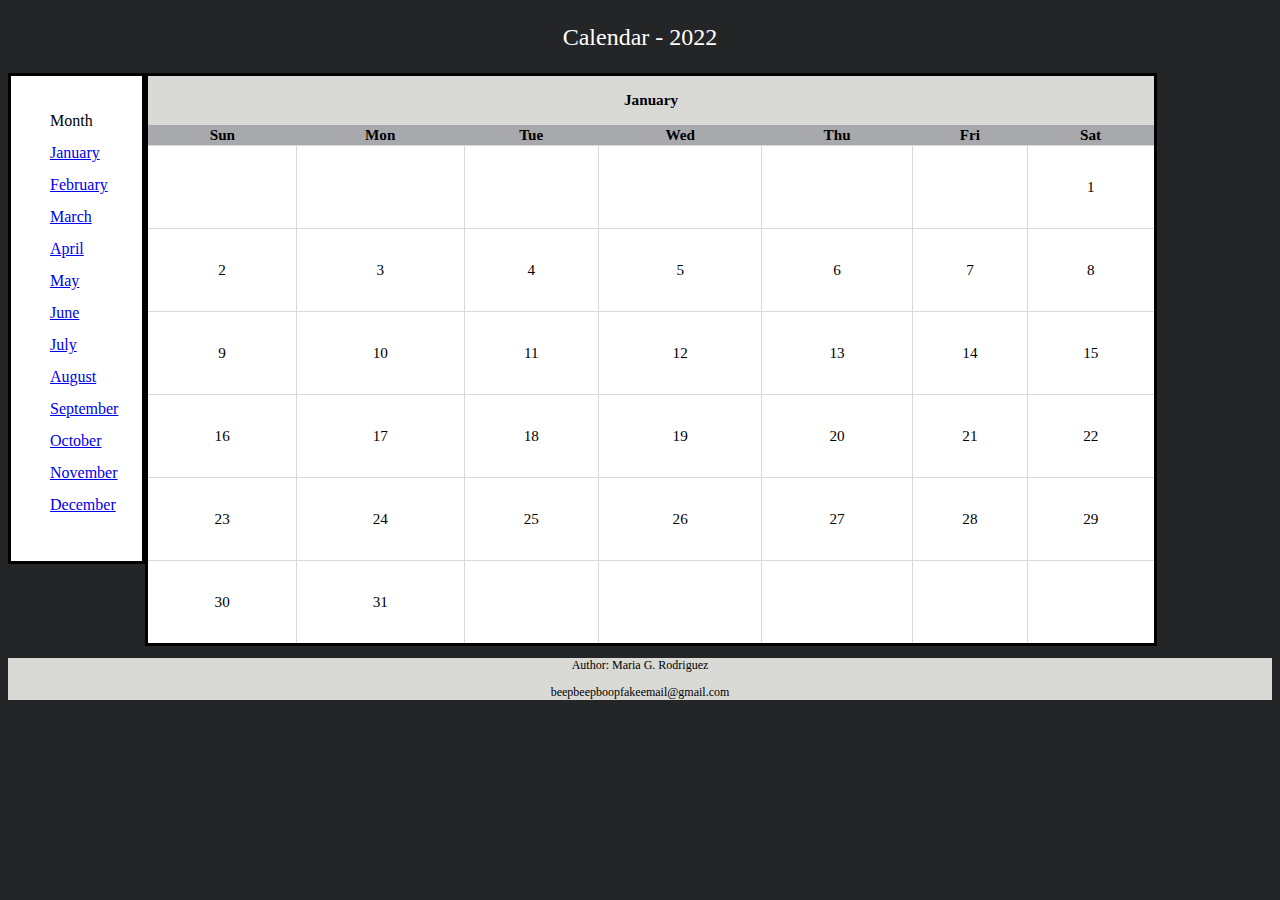
<file: Calendar.html>
<!DOCTYPE html>
<html>
<head>
	<!--
	Author: Maria G. Rodriguez
	Date: November 1, 2022
	Program: Calendar.html
	-->
	<meta charset="utf-8"/>
	<title> Calendar 2022</title>
	<link href="calendar.css" rel="stylesheet"/>
</head>

<body>
	<footer class="Title">
		<p id="title"> Calendar - 2022</p>
	</footer>
<aside>
	<nav>
		<ul>
			<li>Month</li>
			<li><a href="Calendar.html">January</a></li>
			<li><a href="c_february.html">February</a></li>
			<li><a href="c_march.html">March</a></li>
			<li><a href="c_april.html">April</a></li>
			<li><a href="c_may.html">May</a></li>
			<li><a href="c_june.html">June</a></li>
			<li><a href="c_july.html">July</a></li>
			<li><a href="c_august.html">August</a></li>
			<li><a href="c_september.html">September</a></li>
			<li><a href="c_october.html">October</a></li>
			<li><a href="c_november.html">November</a></li>
			<li><a href="c_december.html">December</a></li>
		</ul>
	</nav>
</aside>
	<table class="Month">
		<thead>
		<tr> 
			<th colspan="7">January</th>
		</tr>
		</thead>
		<tbody>
		<tr id="wkdays">
			<th>Sun</th>
			<th>Mon</th>
			<th>Tue</th>
			<th>Wed</th>
			<th>Thu</th>
			<th>Fri</th>
			<th>Sat</th>
		</tr>
			<tr>
				<td> </td>
				<td> </td>
				<td> </td>
				<td> </td>
				<td> </td>
				<td> </td>
				<td>1</td>
			</tr>
			<tr>
				<td>2</td>
				<td>3</td>
				<td>4</td>
				<td>5</td>
				<td>6</td>
				<td>7</td>
				<td>8</td>
			</tr>
			<tr>
				<td>9</td>
				<td>10</td>
				<td>11</td>
				<td>12</td>
				<td>13</td>
				<td>14</td>
				<td>15</td>
			</tr>
			<tr>
				<td>16</td>
				<td>17</td>
				<td>18</td>
				<td>19</td>
				<td>20</td>
				<td>21</td>
				<td>22</td>
			</tr>
			<tr>
				<td>23</td>
				<td>24</td>
				<td>25</td>
				<td>26</td>
				<td>27</td>
				<td>28</td>
				<td>29</td>
			</tr>
			<tr>
				<td>30</td>
				<td>31</td>
				<td></td>
				<td></td>
				<td></td>
				<td></td>
				<td></td>
			</tr>
		</tbody>
	</table>
	
</body>
<footer>
	<p> Author: Maria G. Rodriguez</p>
	<p> beepbeepboopfakeemail@gmail.com</p>
</footer>

</html>
</file>
<file: calendar.css>
/*
Author: Maria G. Rodriguez
Date: November 1, 2022
Filename: calendar.css
*/
@charset "utf-8"; 
 html{
	 background-color: rgb(36, 37, 38);
 }
 
body{
	color: rgb(91,91,91)
	background-color: ivory;
	display:block;
}

nav > ul{
	line-height: 2em;
	list-style-type: none;
	padding-left: 15px;
	margin-top:5px;
	vertical-align: middle;
}
aside{
	display: table-cell;
	background-color: white;
	float: left;
	padding:1.5em;
	border: 3px solid black;
}

table{
	background: white;
	border: 3px solid black;
	border-collapse: collapse;
	font-size: .95em;
	width:80%;
	text-align:center;
	}
	
table.Month thead{
	text-align:center;
	background-color: rgb(217,217,214);
	height: 50px;
	
}

td{
	border:1px solid rgb(217,217,214);
	height: 80px;
}

p#title{
	border: none;
	background-color:rgb(36,37,38);
	text-align:center;
	width:100%;
	height:25px;
	font-size: 2em;
	color: white;
}

tr#wkdays{
	background-color: rgb(168,169,173)
}

footer{
	font-size: .75em;
	clear:both;
	background-color: rgb(217,217,214);
	text-align: center;
	
}
</file>
